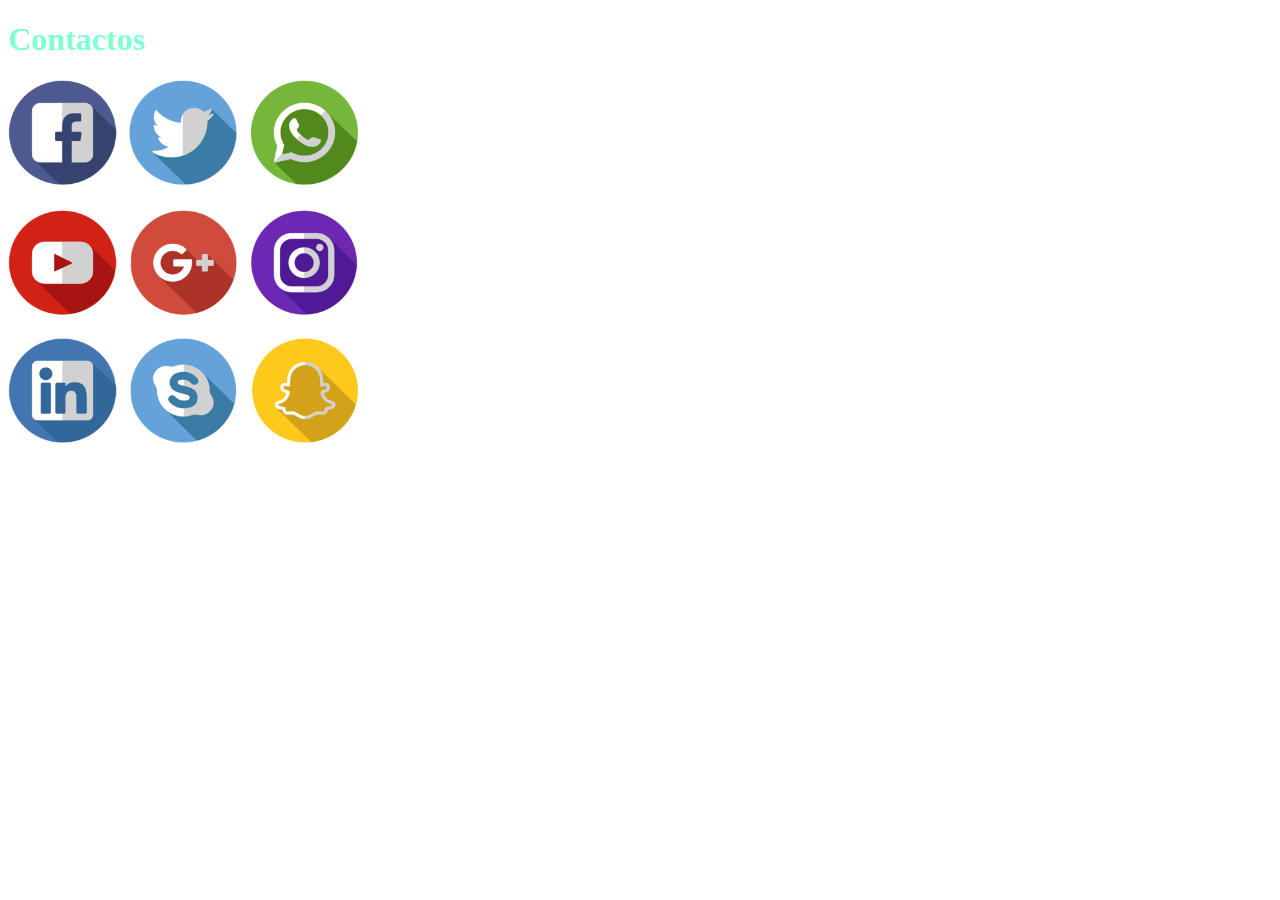
<file: Contacto.html>
<!DOCTYPE html>
<html lang="en">
<head>
    <meta charset="UTF-8">
    <meta name="viewport" content="width=device-width, initial-scale=1.0">
    <title>Contacto</title>
    <link rel="stylesheet" href="./assets/img/style.css">
</head>
<body>
    <h1 style="color: aquamarine;"> Contactos</h1>
    <img src="./assets/img/imagen2.png" alt="Cargando..." width="350px">
</body>
</html>
</file>
<file: assets/img/style.css>
body
.titulo {
    color: blanchedalmond;
    margin-top: 20px;
    margin-bottom: 20px;
    border-bottom: 5px solid rgb(198, 238, 133);
    text-align: center;
}
/*etiqueta de css*/
ul{
    list-style-type: none;
    margin: 0;
    padding: 0; /*4 costados*/
    background-color: aquamarine; /*fondo de las etiquetas*/
}
li{
    display: inline;
    margin-left: 25px;
    font-size: 15px;
}
li a {
    text-decoration: none;
    color:rgb(148, 119, 230);
}
</file>
